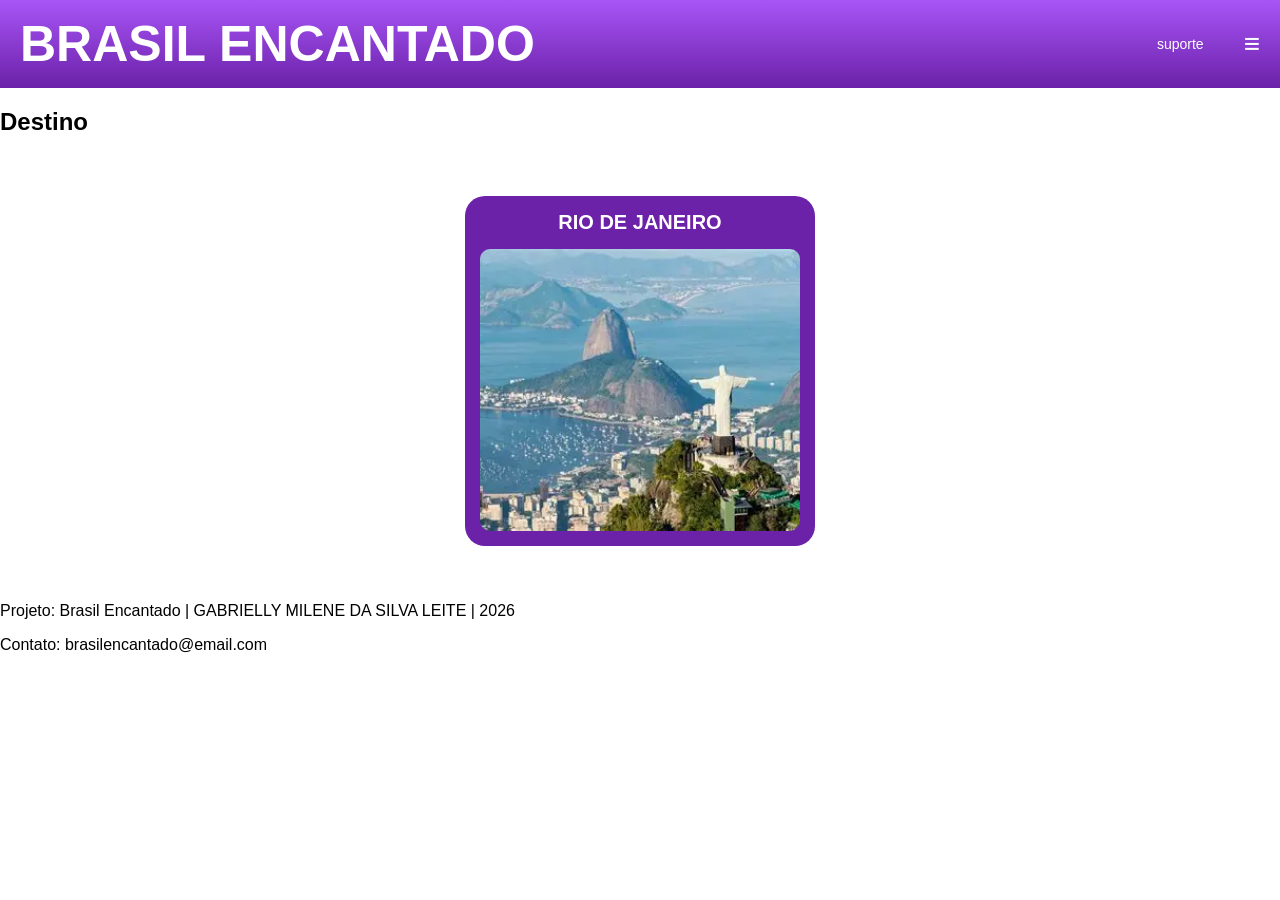
<file: index.html>
<!DOCTYPE html>
<html lang="pt-br">
<head>
    <meta charset="UTF-8">
    <meta name="viewport" content="width=device-width, initial-scale=1.0">
    <title>BRASIL ENCANTADO</title>
    <link rel="stylesheet" href="style.css">
</head>
<body>
    <header class="topo">
        <div class="logo">BRASIL ENCANTADO</div>
        
        <div class="direita">
            <a href="#">suporte</a>
            <div class="menu-icon">≡</div>
        </div>
    </header>

    <main>
        <section id="destinos">
            <h2>Destino</h2>
            <div class="cards">
                <div class="card">
                    <a href="DESTINO.HTML" class="link-card"></a>
                    <h3>RIO DE JANEIRO</h3> 
                    <div class="moldura-foto">
                        <img src="rio.webp" alt="foto do rio de janeiro">
                    </div>
                </div> </div> </section>
                <footer>
    <p>Projeto: Brasil Encantado | GABRIELLY MILENE DA SILVA LEITE | 2026</p>
    <p>Contato: brasilencantado@email.com</p>
</footer>
    </main>
</body>
</html>
</file>
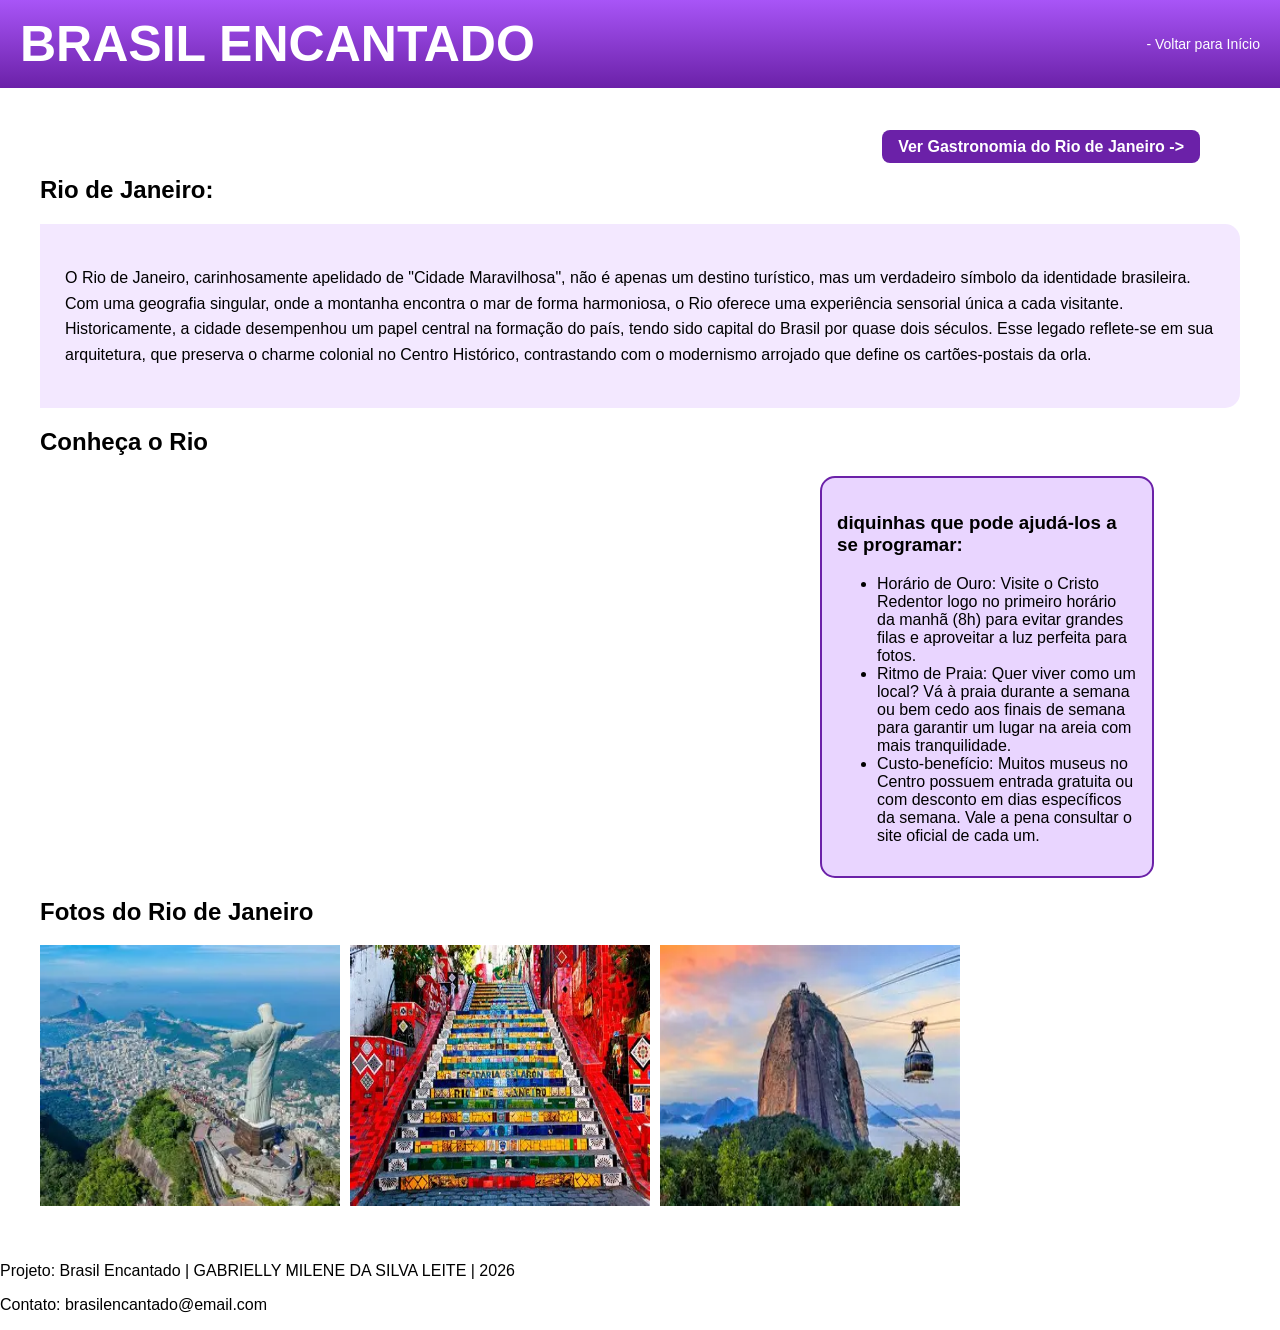
<file: destino.html>
<!DOCTYPE html>
<html lang="pt-br">
<head>
    <meta charset="UTF-8">
    <title>Rio de Janeiro - Brasil Encantado</title>
    <link rel="stylesheet" href="style.css">
</head>
<body>
    <header class="topo">
        <div class="logo">BRASIL ENCANTADO</div>
        <div class="direita">
            <a href="index.html"> - Voltar para Início</a>
        </div>
    </header>

    <main style="padding: 40px;">
        <article>
            <div style="text-align: right; margin: 10px 40px;">
    <a href="gastronomia.html" class="gastronpr">Ver Gastronomia do Rio de Janeiro -></a>
</div>
            <h1>Rio de Janeiro:</h1>
            
            <div class="blocorioo">
                <p>O Rio de Janeiro, carinhosamente apelidado de "Cidade Maravilhosa", não é apenas um destino turístico, mas um verdadeiro símbolo da identidade brasileira. Com uma geografia singular, onde a montanha encontra o mar de forma harmoniosa, o Rio oferece uma experiência sensorial única a cada visitante.
                Historicamente, a cidade desempenhou um papel central na formação do país, tendo sido capital do Brasil por quase dois séculos. Esse legado reflete-se em sua arquitetura, que preserva o charme colonial no Centro Histórico, contrastando com o modernismo arrojado que define os cartões-postais da orla.</p>
            </div>

            <section>
                <h2>Conheça o Rio</h2>

            <div style="display: flex; gap: 20px;">
            <iframe width="560" height="315" src="https://www.youtube.com/embed/YTQsQJ3f72o" title="Meu Pedaço do Brasil: conheça o Rio de Janeiro" frameborder="0" allowfullscreen></iframe>
                    
         <div class="dicasrioo">
        <h3>diquinhas que pode ajudá-los a se programar:</h3>
        <ul>
        <li>Horário de Ouro: Visite o Cristo Redentor logo no primeiro horário da manhã (8h) para evitar grandes filas e aproveitar a luz perfeita para fotos.</li>
        <li>Ritmo de Praia: Quer viver como um local? Vá à praia durante a semana ou bem cedo aos finais de semana para garantir um lugar na areia com mais tranquilidade.</li>
        <li>Custo-benefício: Muitos museus no Centro possuem entrada gratuita ou com desconto em dias específicos da semana. Vale a pena consultar o site oficial de cada um.</li>
        </ul>
          </div>
    </div>
 </section>

            <section>
    <h2>Fotos do Rio de Janeiro</h2>
     <div class="fotodorio02" style="display: flex; gap: 10px; flex-wrap: wrap;">
     <img src="OIP.webp" alt="Foto 1" style="width: 300px;">
     <img src="OIP (1).webp" alt="Foto 2" style="width: 300px;">
    <img src="OIP (2).webp" alt="Foto 3" style="width: 300px;">
    </div>
    </section>
    </article>
    </main>
    <p>Projeto: Brasil Encantado | GABRIELLY MILENE DA SILVA LEITE | 2026</p>
    <p>Contato: brasilencantado@email.com</p>
</body>
</html>
</file>
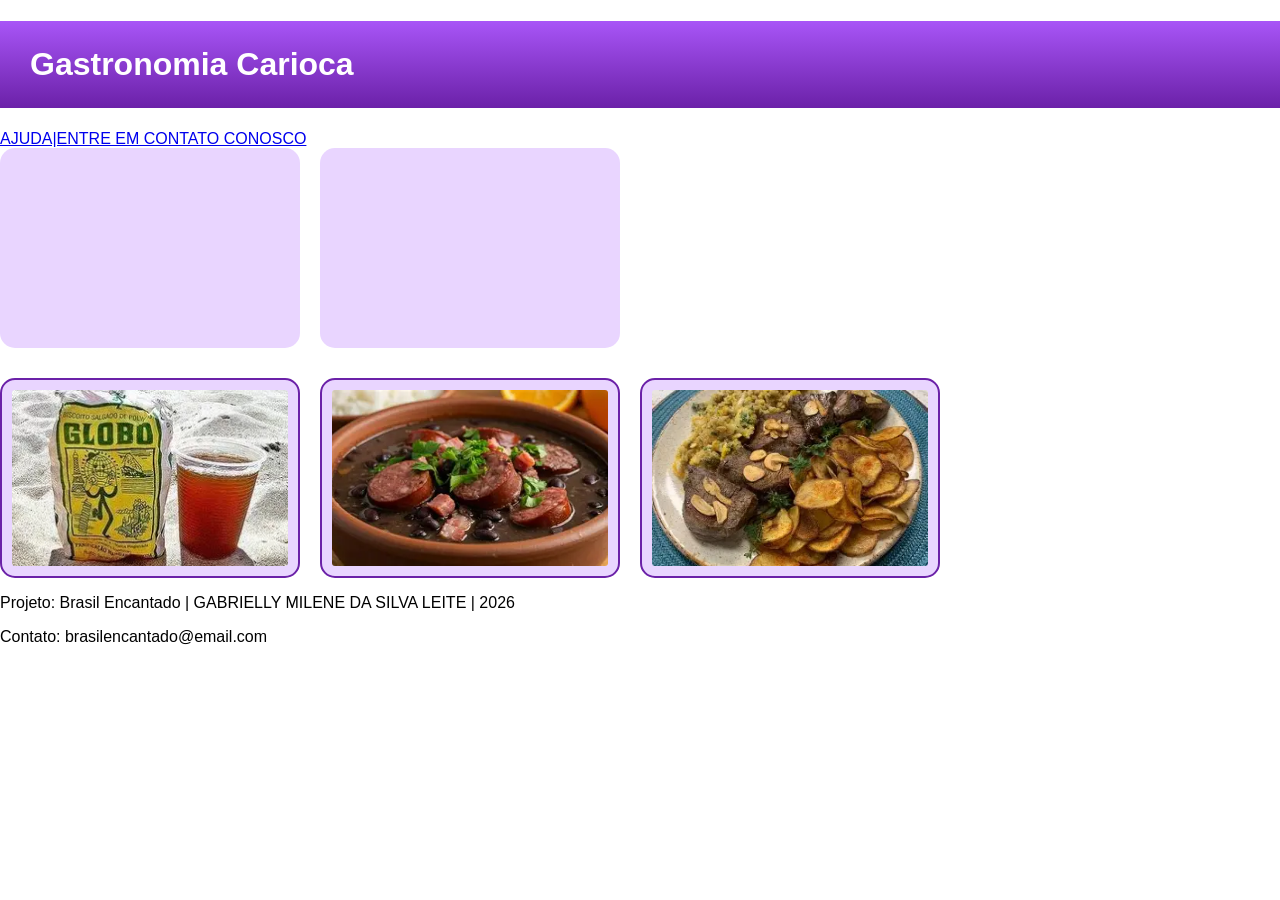
<file: gastronomia.html>
<!DOCTYPE html>
<html lang="pt-br">
<head>
    <meta charset="UTF-8">
    <meta name="viewport" content="width=device-width, initial-scale=1.0">
    <link rel="stylesheet" href="style.css">
</head>
<body>
   <main class="container-gastronomia">
    <h1>Gastronomia Carioca</h1>
    <a href="contato.html">AJUDA|ENTRE EM CONTATO CONOSCO</a>

    <div class="decomidario">
    <iframe class="vd1" src="https://www.youtube.com/embed/zV7-SnWbhjk"></iframe>
    <iframe class="vd2" src="https://www.youtube.com/embed/h69JUvtRUIs"></iframe>
</div>

    <div class="grid-flex" style="margin-top: 30px;">
        <img class="foto1" src="riodw.webp">
        <img class="foto2" src="riodw2.webp">
        <img class="foto3" src="riodw3.webp">
    </div>
    <p>Projeto: Brasil Encantado | GABRIELLY MILENE DA SILVA LEITE | 2026</p>
    <p>Contato: brasilencantado@email.com</p>
</main> 
</body>
</html>
</file>
<file: style.css>
body {
    margin: 0;
    font-family: 'Trebuchet MS', 'Lucida Sans Unicode', 'Lucida Grande', 'Lucida Sans', Arial, sans-serif;
}

.topo {
    background: linear-gradient(#a855f7, #6b21a8);
    color: white;
    display: flex;
    justify-content: space-between;
    align-items: center;
    padding: 15px 20px;
}

.logo {
    font-size: 50px;
    font-weight: bold;
}

.direita {
    display: flex;
    align-items: center;
    gap: 40px;
}

.direita a {
    color: white;
    text-decoration: none;
    font-size: 14px;
}

.menu-icon {
    font-size: 28px;
    cursor: pointer;
    color: white;
}

.cards {
    display: flex;
    justify-content: center;
    align-items: center;
    padding: 40px;
    gap: 30px;
    flex-wrap: wrap;
}

.card {
    position: relative;
    width: 350px;
    height: 350px;
    background-color: #6b21a8;
    border-radius: 20px;
    padding: 15px;
    display: flex;
    flex-direction: column;
    box-sizing: border-box;
    transition: transform 0.3s ease;
    cursor: pointer;
    overflow: hidden; 
    transition: 0.3;
}

.card:hover {
    transform: scale(1.05);
    box-shadow: 0 15px 30px rgba(0, 0, 0, 0.3);
}

.card h3 {
    color: white;
    margin: 0 0 15px 0;
    font-size: 20px;
    text-align: center;
}

.moldura-foto {
    flex-grow: 1;
    width: 100%;
    display: flex;
    overflow: hidden;
    border-radius: 10px;
}

.moldura-foto img {
    width: 100%;
    height: 100%;
    object-fit: cover;
    display: block;
} 

    .link-card {
    position: absolute;
    top: 0;
    left: 0;
    width: 100%;
    height: 100%;
    z-index: 10;
}
/* pagina do destin, video e o aumento, prova*/
.blocorioo {
    background-color: #f3e8ff;       
    padding: 25px;
    margin: 20px 0;
    border-radius: 0 15px 15px 0;     
    line-height: 1.6;
}

.fotodorio02 :hover {
    transform: scale(1.1); 
    border-color: #a855f7;
    box-shadow: 0 0 15px rgba(168, 85, 247, 0.7);
    cursor: pointer;
}

.dicasrioo {
   
    background: #e9d5ff;
    border: 2px solid #6b21a8;
    border-radius: 15px;
    padding: 15px;
    width: 300px;
    margin-left: 200px;
} 

.gastronpr {
    background: #6b21a8;
    color: white;
    padding: 8px 16px;
    text-decoration: none;
    border-radius: 8px;
    font-weight: bold;
    transition: 0.3s;
}

.container-gastronomia h1 {
     background: linear-gradient(#a855f7, #6b21a8);
    color: white;
    display: flex;
    justify-content: space-between;
    align-items: center;
    padding: 25px 30px;
}


.decomidario, .grid-flex {
    display: flex;
    gap: 20px;
    flex-wrap: wrap;
}

.vd1, .vd2, .foto1, .foto2, .foto3 {
    width: 300px;
    height: 200px;
    padding: 10px;
    background-color: #e9d5ff;
    border: 2px solid #6b21a8;
    border-radius: 15px;
    object-fit: cover;
    box-sizing: border-box;
}

.vd1, .vd2 {
    border: none;
}

.container-contato {
    padding: 40px;
    display: flex;
    flex-direction: column;
    align-items: center;
}

.container-contato h1 {
    display: inline-block;
    padding: 10px 20px;
    border: 2px solid #6b21a8;
    border-radius: 15px;
    background: #e9d5ff;
    color: #6b21a8;
}

form {
    width: 600px;
    display: flex;
    flex-direction: column;
    gap: 15px;
}

input, textarea {
    padding: 10px;
    border: 1px solid #6b21a8;
    border-radius: 8px;
}

.botoes {
    display: flex;
    gap: 10px;
    justify-content: flex-end;
}

.canais {
    text-align: center;
    margin-top: 30px;
}
</file>
